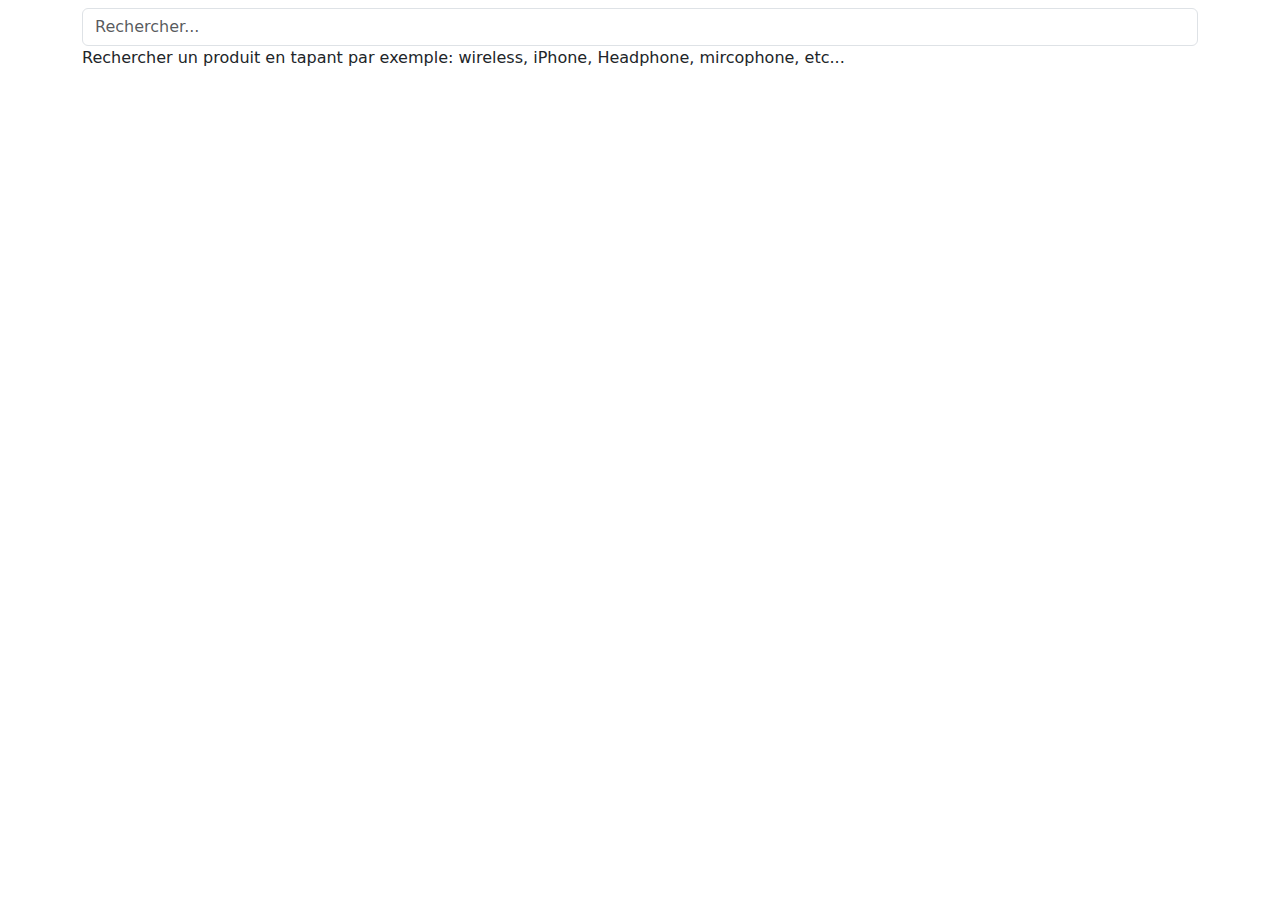
<file: zando/search.html>
<!DOCTYPE html>
<html lang="en">
<head>
    <meta charset="UTF-8">
    <meta http-equiv="X-UA-Compatible" content="IE=edge">
    <meta name="viewport" content="width=device-width, initial-scale=1.0">
    <link rel="stylesheet" href="frontend/bootstrap/css/bootstrap.css">
    <link rel="stylesheet" href="frontend/search.css">
    <title>Kanik Mwav</title>
</head>
<body>
    <nav class="navbar navbar-white bg-white fixed-top">
        <div class="container">
         <input type="text" id="searchInput" class="form-control b-b" placeholder="Rechercher..." onkeyup="performSearch()">
         <div id="title-all-me">Rechercher un produit en tapant par exemple: wireless, iPhone, Headphone, mircophone, etc...</div>
        </div>
        </nav>

   <div id="Main">


    
   
        <div class="container container-me me2">
            <div class="row">
                <div class="col-12">
                    <div class="result" id="resultContainer">
                    </div>
                </div>
            </div>

        </div>
        




            <div class="modal fade" id="staticBackdrop1" data-bs-backdrop="static" data-bs-keyboard="false" tabindex="-1"
            aria-labelledby="staticBackdropLabel" aria-hidden="true">
            <div class="modal-dialog">
                <div class="modal-content">
                    <div class="modal-header">
                        <div class="conatiner">
                            <div class="row">
                                <div class="col-11"><h5 class="modal-title" id="staticBackdropLabel1">voulez-vous acheter maintenant</h5></div>
                                <div class="col-1"> <button class="btn-close" type="button" data-bs-dismiss="modal" aria-label="Close"></button></div>
                            </div>
                        </div>
                    </div>
                    <div class="modal-body">
                        <div class="container">
                            <div class="row">
                                <div class="col-2"><div class="muff"></div></div>
                                <div class="col-8"><a href="" id="whatsappLink" target="_blank"><button type="button" class="btn-orangered">J'achetes le produit</button></a></div>
                                <div class="col-2"><div class="muff"></div></div>
                            </div>
                        </div>
                    </div>
                   
                </div>
            </div>
            </div>



            <div class="blocvide2"></div>

   </div>

    
    
    <script src="frontend/bootstrap/js/bootstrap.bundle.js"></script>
    <script src="frontend/index.js"></script>
</body>
</html>
</file>
<file: zando/frontend/search.css>
/*variables css*/
@font-face {
    font-family: 'PoliceTitrePrincipal';
    src: url('polices/Montserrat/static/Montserrat-Bold.ttf');
}

@font-face {
    font-family: 'PolicesousTitre', sans-serif;
    src: url('polices/Roboto/Roboto-Bold.ttf');
}

@font-face {
    font-family: 'Policebody', sans-serif;
    src: url('polices/Lato/Lato-Bold.ttf');
}
@font-face {
    font-family: 'PolicebodySecond', sans-serif;
    src: url('polices/Lato/Lato-Regular.ttf');
}

:root{
    --background-color-primary: #ffffff;
    --background-color-secondary: #000000;
    --background-color-tertio: #0005e7;
    --background-color-quator: #ededed;
    --background-color-quinque: #f1f1f1;
    --color-primary: #ffffff;
    --color-secondary: #000000;
    --color-quinque: #585858;
    --color-tertio: #0005e7;
    --color-quator: #252526;
    --font-family-Policebody: 'PoliceTitrePrincipal', sans-serif;
    --font-family-Policebody: 'Policebody', sans-serif;
  
}

/*Ecran extra small devices (portrait phone, Less than 576px)*/
@media(max-width: 575.98px){
*{background-color: var(--background-color-primary); margin: 0; padding: 0;}
*::-webkit-scrollbar{width: 1px;}
@-moz-document url-prefix(){
   html{
        overflow-y: auto;
        overflow-x: auto;
        scrollbar-width: thin;
        }
    }

    a{background: transparent; text-decoration: none;}
    #Main{background: var(--background-color-primary); width: 100%; height: 100%; margin-top: 5rem; position: absolute;}


   .icon-previous-page{background: transparent; width: 1.4rem; height: 1.4rem; margin-left: 8%; margin-top: 42%;}
   
   .result-bloc{padding: 2%; margin-top: 3rem;}
   .me2{margin-top: 1.5rem;}
   .resultContainer{padding: 2%;}
   .result-bloc img{border-radius: 1rem; margin-top: 1%;}
   .result-bloc  .btn-orangered{background: orangered; border-radius: 0.5rem; padding: 2%; border: none; color: white; font-family: var(--font-family-Policebody);}
   .blocvide2{background: transparent; width: 100%; height: 8rem;}

       .result-bloc img{background: transparent; width: 100%; border-radius: 0.5rem; margin-left: 1%;}
      /* .result-bloc img{background: transparent; width: 100%; border-radius: 0.5rem; margin-left: 1%; margin-top: 25%; margin-bottom: 17%;}
       .result-bloc img{background: transparent; width: 100%; border-radius: 0.5rem; margin-left: 1%; margin-top: 15%; margin-bottom: 20%;}
       .result-bloc img{background: transparent; width: 100%; border-radius: 0.5rem; margin-left: 1%; margin-top: 28%; margin-bottom: 33%;}
       .result-bloc img{background: transparent; width: 100%; border-radius: 0.5rem; margin-left: 1%; margin-top: 40%; margin-bottom: 45%;}
       .result-bloc .title-produit1{background: transparent; font-size: 18px; color: var(--color-secondary); font-family: var(--font-family-Policebody); text-align: center;}
    */ .btn-orangered{background: orangered; border-radius: 0.5rem; padding: 2%; border: none; color: white; font-family: var(--font-family-Policebody); margin-top: 5%; padding: 2%;}
    .card-text{font-size: 15px; text-align: center; font-family: var(--font-family-Policebody);}
    .b{font-family: var(--font-family-Policebody); font-size: 22px; text-align: center; margin-top: 2%;}
  
    .modal-content{padding: 1rem;}
    .modal-body{height: auto; padding: 1rem;}
    #staticBackdrop1{width: 100%; height: auto; background: transparent;}
    #staticBackdrop2{width: 100%; height: auto; background: transparent;}
    .modal-dialog{border-radius: 0.5rem;}
    


   input{width: 100%;}
   #title-all-me{margin-top: 1rem; margin-bottom: 0.1rem; margin-left: 4%; background: transparent; font-size: 14px; color: var(--color-quinque);
    font-family: var(--font-family-Policebody);}
    
    .b-b{padding: 2%; border: 2px solid rgb(206, 206, 206);}
   

}
</file>
